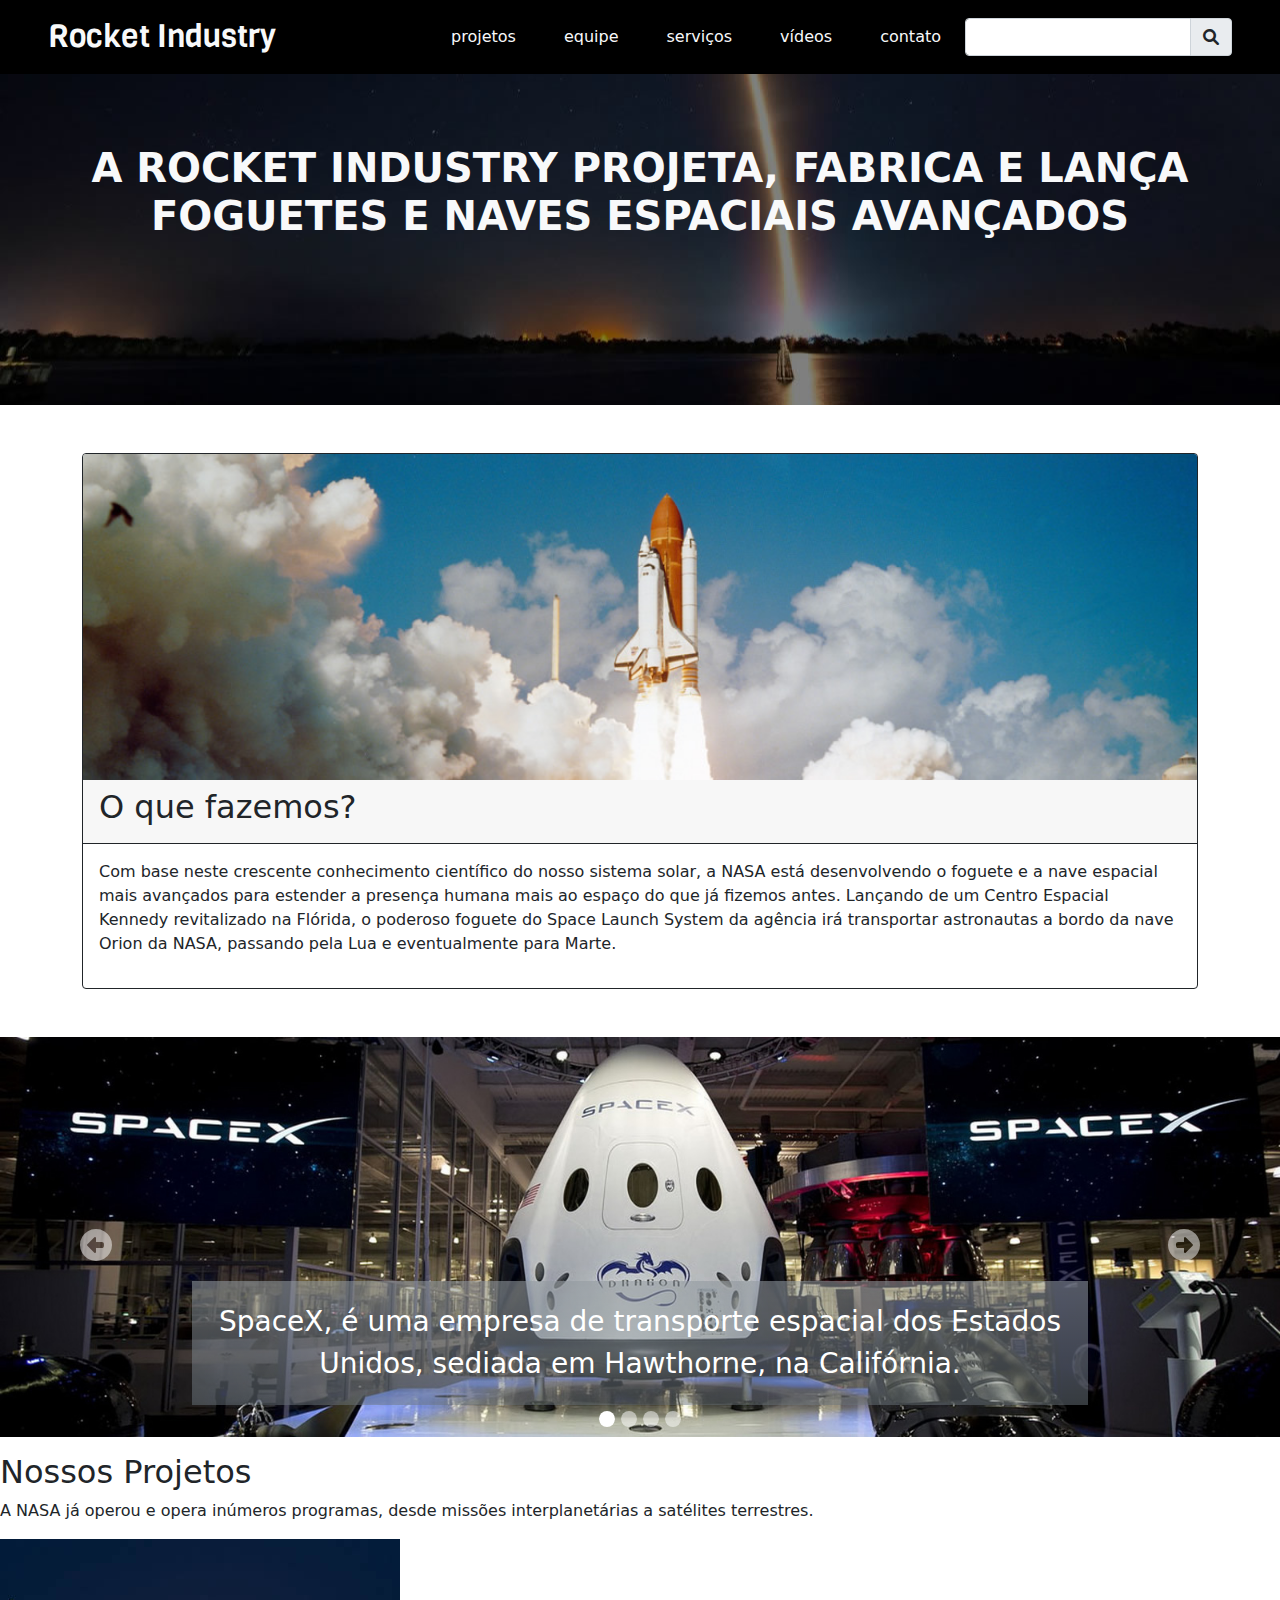
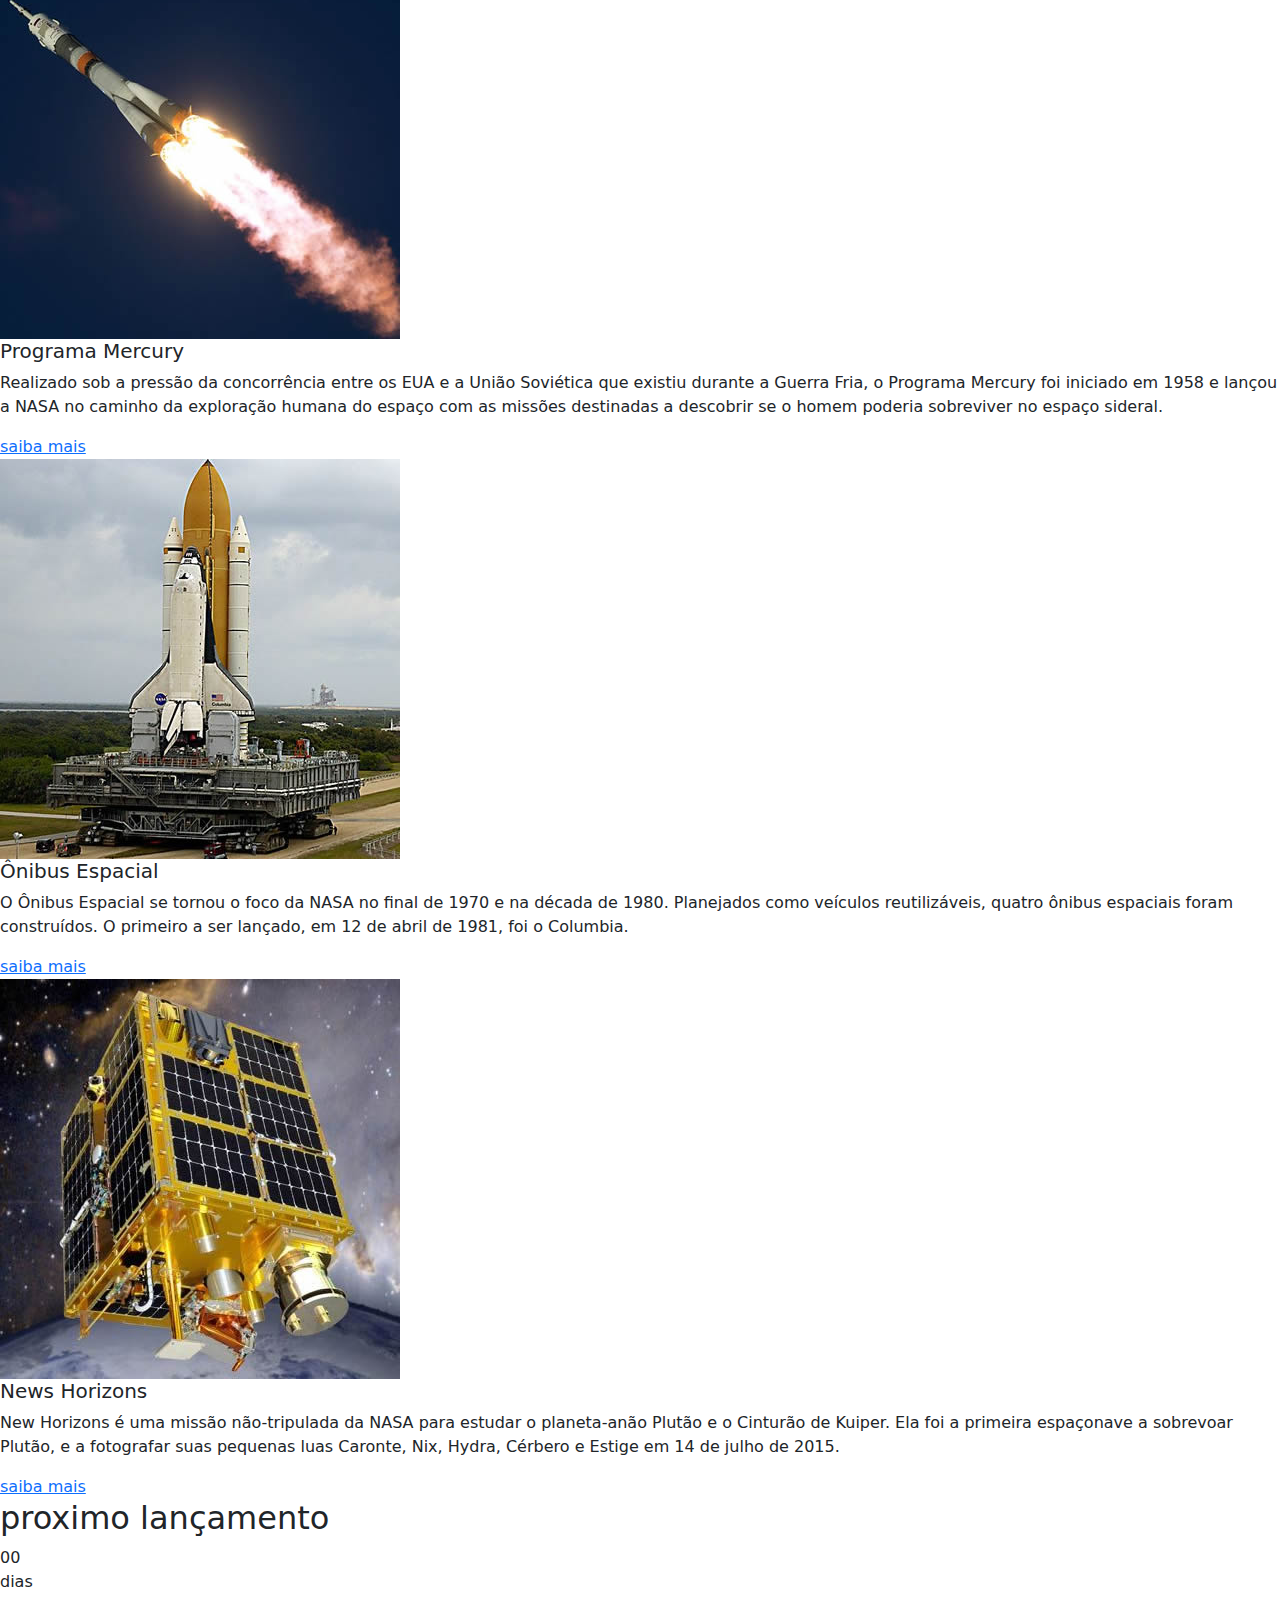
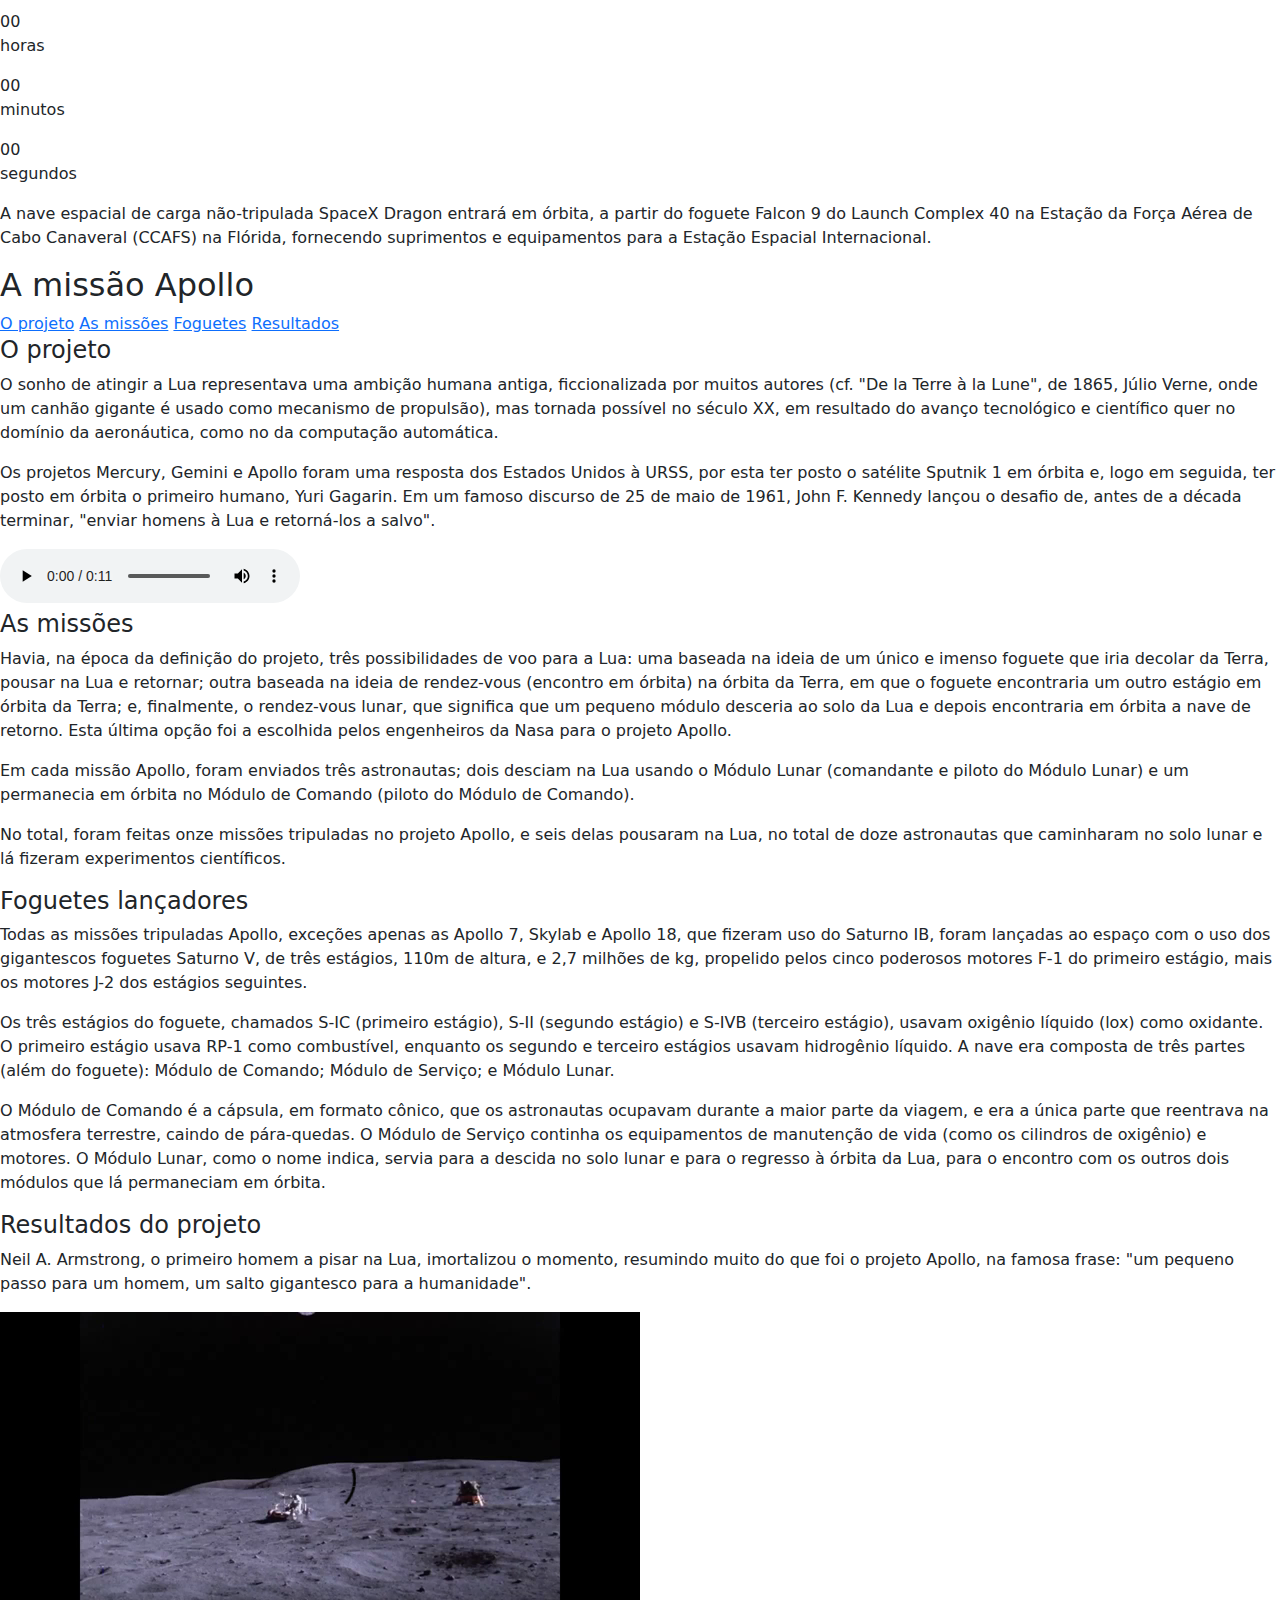
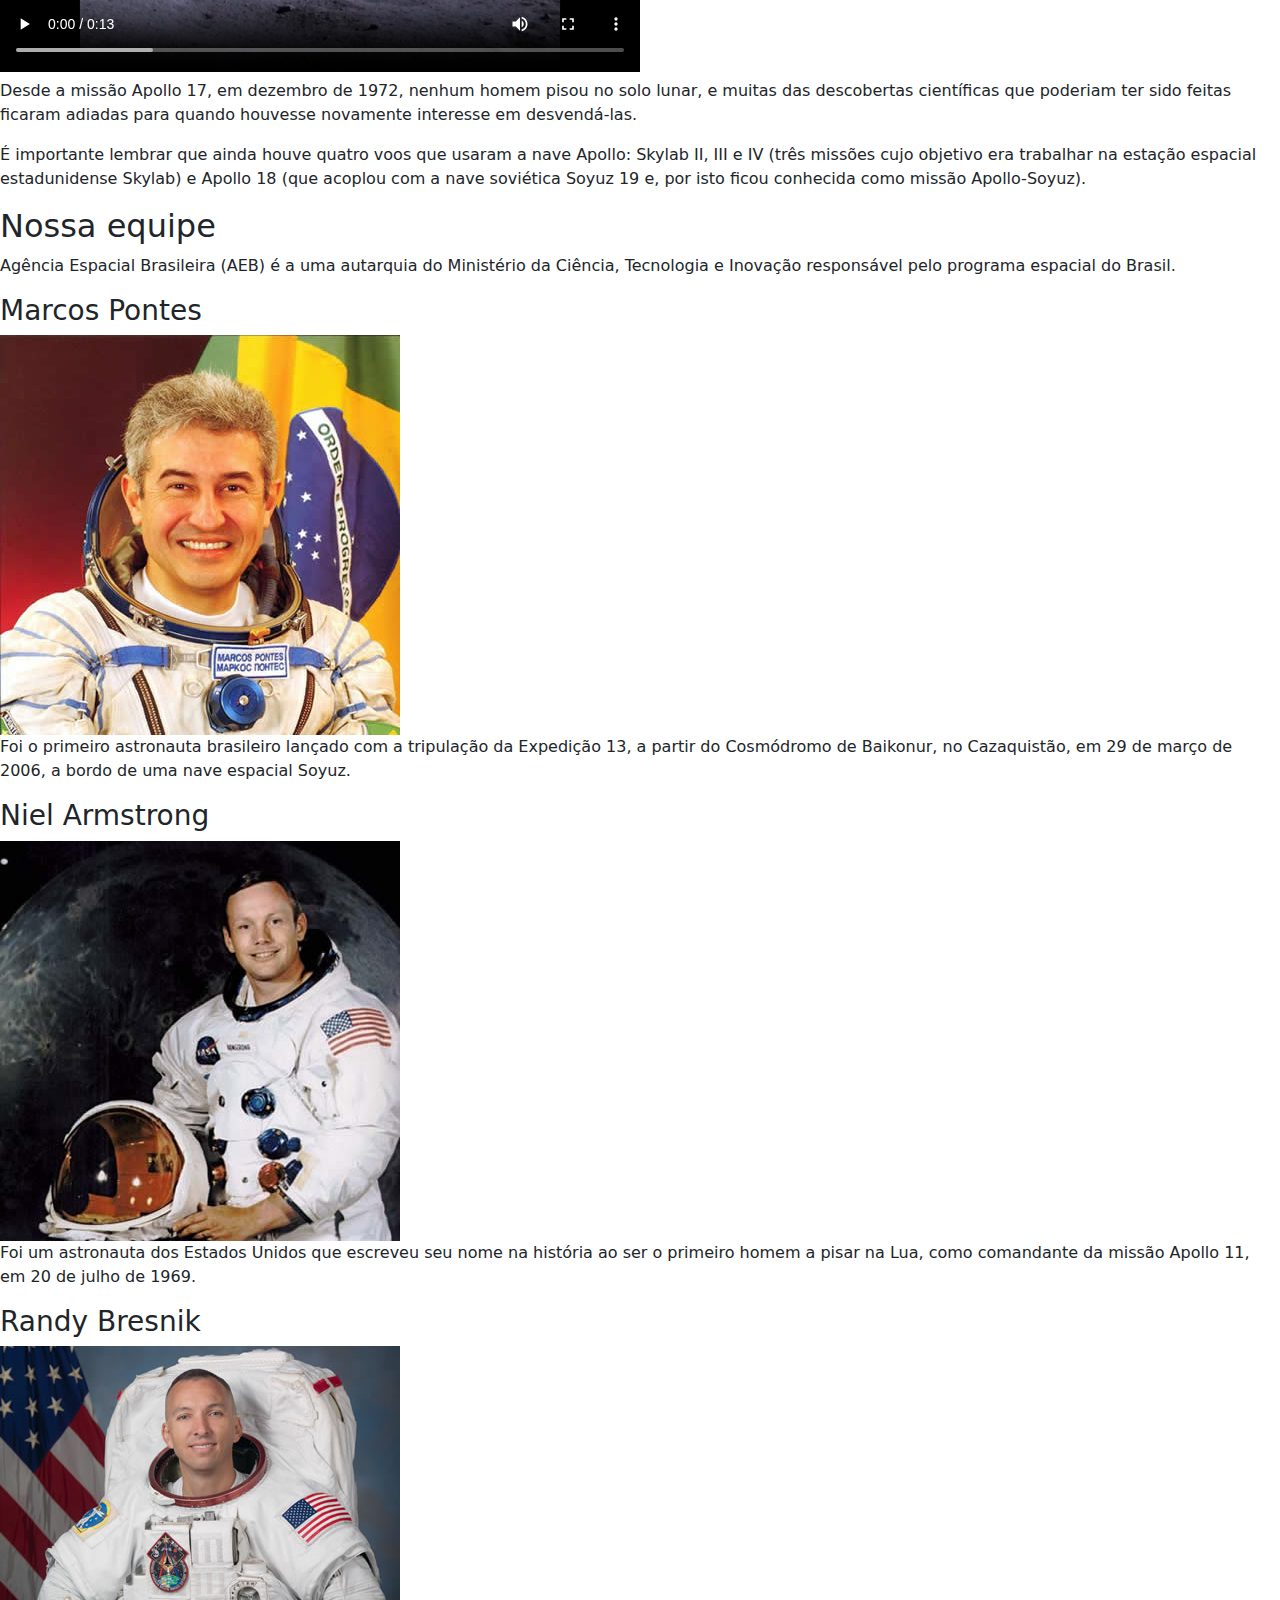
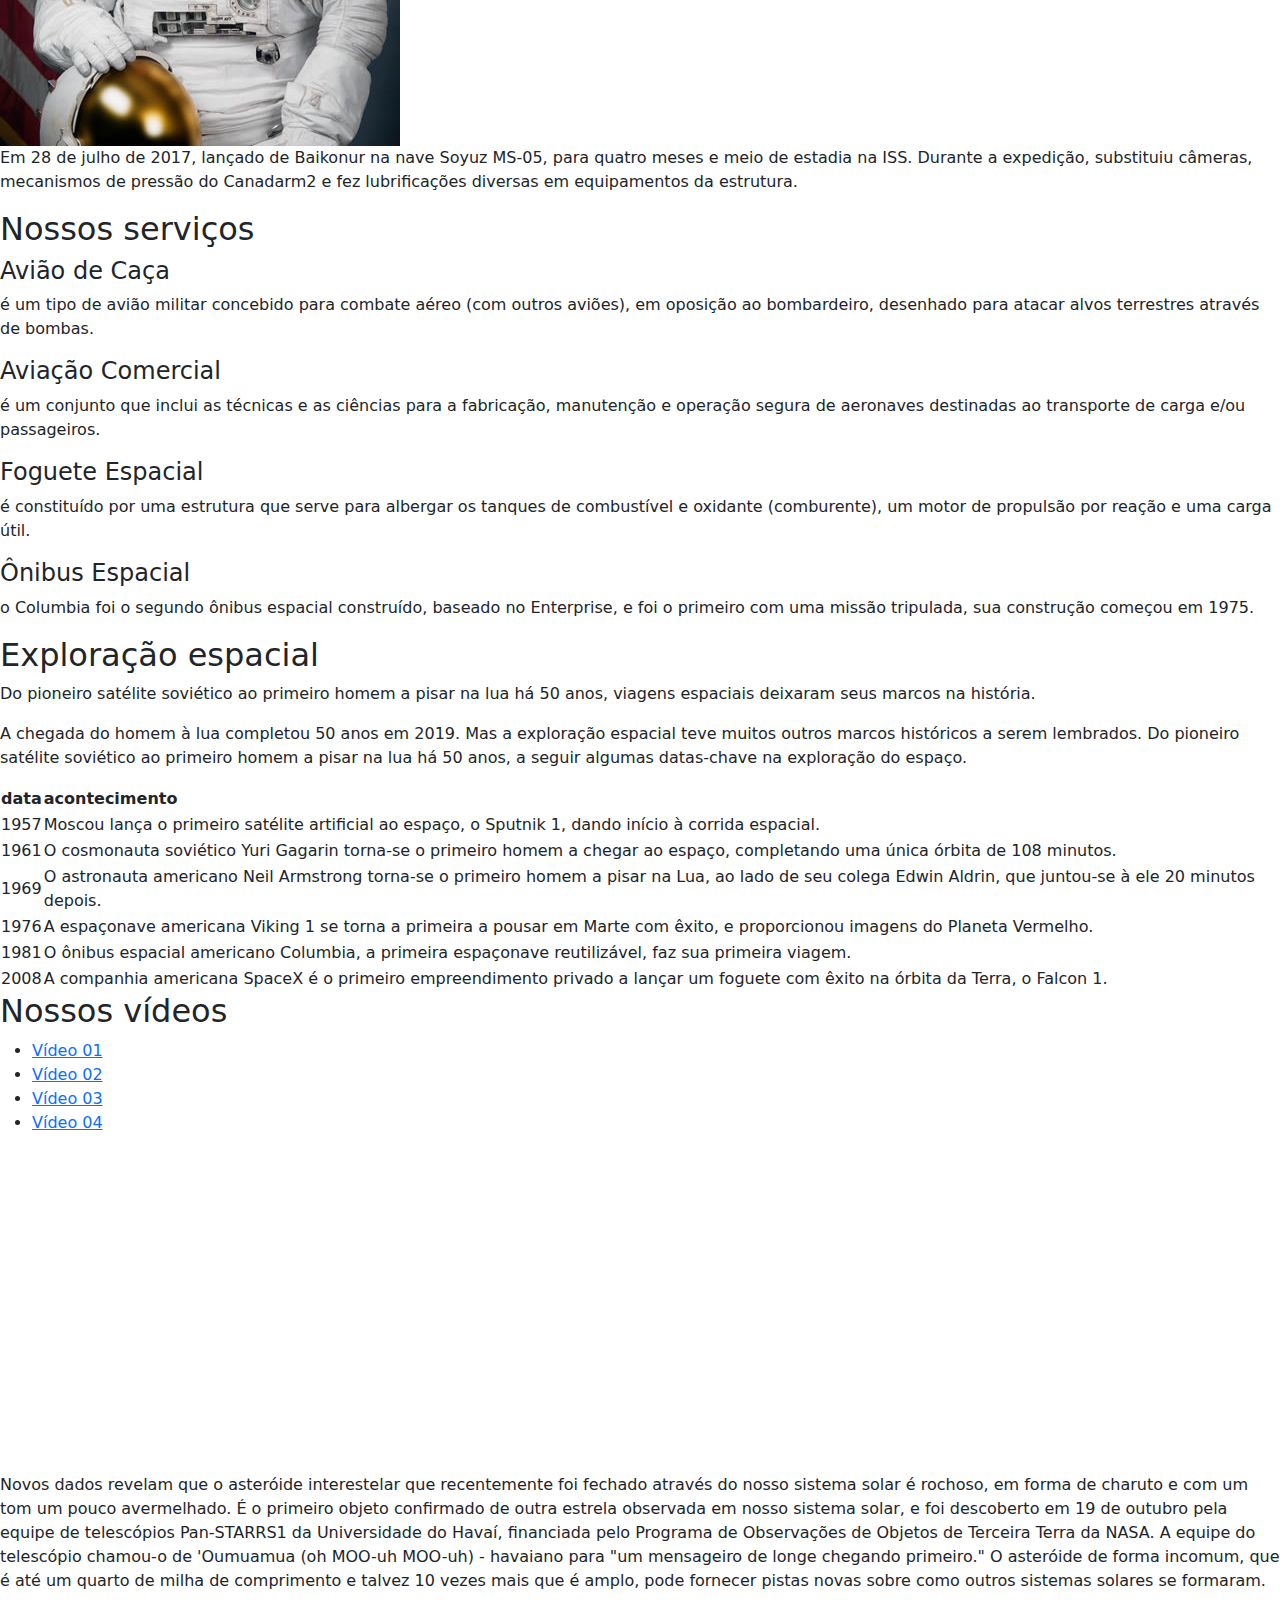
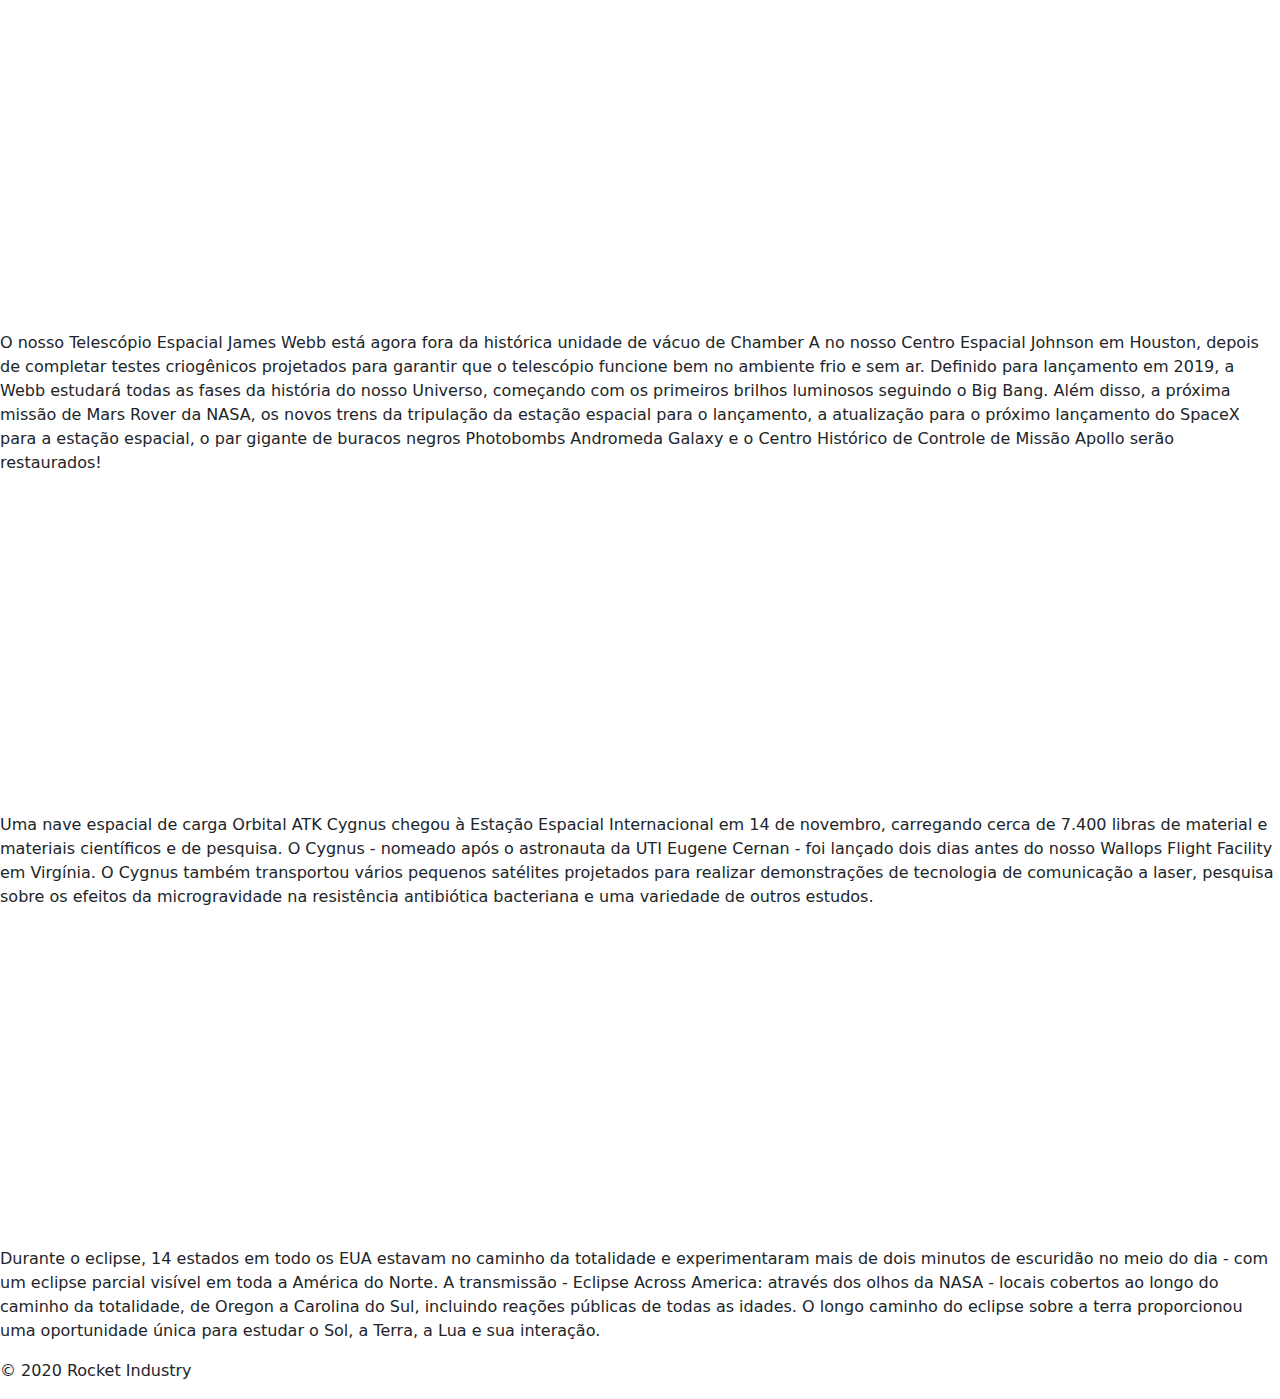
<file: rocket_industry/index.html>
<!DOCTYPE html>
<html lang="pt-br">
<head>

	<title>Rocket Industry</title>
	
	<meta charset="UTF-8">
	<meta name="viewport" content="width=device-width, initial-scale=1.0">

	<!-- favicon -->
	<link rel="shortcut icon" href="images/favicon.png">
	<!-- Arquivos css  -->
	<link rel="stylesheet" href="css/bootstrap.css">
	<link rel="stylesheet" href="css/all.css">
	<link rel="stylesheet" href="css/estilo.css">
	
</head>
<body>
	<div class="container-fluid no-padding"> 
	<!-- start header -->
	<header class="fixed-top">
		<nav class="navbar navbar-expand-xl px-5">
			<a href="#" class="navbar-brand text-light titulo1">Rocket Industry</a>
			<button class="navbar-toggler text-light" data-bs-toggle="collapse" data-bs-target="#menubar"><span class="fa-solid fa-bars"></span></button>

			<div class="collapse navbar-collapse justify-content-end" id="menubar">
				<ul class="navbar-nav">
					<li class="nav-item"><a href="#" class="nav-link text-light px-4">projetos</a></li>
					<li class="nav-item"><a href="#" class="nav-link text-light px-4">equipe</a></li>
					<li class="nav-item"><a href="#" class="nav-link text-light px-4">serviços</a></li>
					<li class="nav-item"><a href="#" class="nav-link text-light px-4">vídeos</a></li>
					<li class="nav-item"><a href="#" class="nav-link text-light px-4">contato</a></li>
				</ul>

				<form action="">
					<div class="input-group">
						<input type="search" class="form-control">
						<!-- <input type="submit" value="ok"> -->
						<button type="submit" class="input-group-text"><span class="fa-solid fa-magnifying-glass"></span></button>
					</div>
				</form>
			</div>
		</nav>
	</header>

	<!-- start boasvindas -->
	<section class="pt-5 boasvindas">
		<div class="pt-5">
			<h2 class="text-light text-center display-6 text-uppercase fw-bold pt-5">A Rocket Industry projeta, fabrica e lança foguetes e naves espaciais avançados</h2>
		</div>
	</section>

	<!-- start quemsomos -->
	<section class="my-5 container">
		<div class="card border-dark">
			<img src="images/quemsomos.jpg" class="card-img-top">
			<div class="card-header border-dark">
				<h2>O que fazemos?</h2>
			</div>
			<div class="card-body">
				<p>Com base neste crescente conhecimento científico do nosso sistema solar, a NASA está desenvolvendo o foguete e a nave espacial mais avançados para estender a presença humana mais ao espaço do que já fizemos antes. Lançando de um Centro Espacial Kennedy revitalizado na Flórida, o poderoso foguete do Space Launch System da agência irá transportar astronautas a bordo da nave Orion da NASA, passando pela Lua e eventualmente para Marte.</p>
			</div>
		</div>
	</section>

	<!-- start slideshow -->
	<section class="carousel slide carousel-fade" data-bs-ride="carousel" id="slideshow">
		<ul class="carousel-indicators">
			<li data-bs-target="#slideshow" data-bs-slide-to="0" class="active"></li>
			<li data-bs-target="#slideshow" data-bs-slide-to="1"></li>
			<li data-bs-target="#slideshow" data-bs-slide-to="2"></li>
			<li data-bs-target="#slideshow" data-bs-slide-to="3"></li>
		</ul>
		<div class="carousel-inner">
			<figure class="carousel-item active">
				<img src="images/slider-1.jpg" class="img-fluid">
				<figcaption class="carousel-caption bg-secondary bg-gradient bg-opacity-50">
					<p class="fs-3 mb-0">SpaceX, é uma empresa de transporte espacial dos Estados Unidos, sediada em Hawthorne, na Califórnia.</p>
				</figcaption>
			</figure> 
			<figure class="carousel-item" >
				<img src="images/slider-2.jpg"  class="img-fluid">
				<figcaption class="carousel-caption  bg-secondary bg-gradient bg-opacity-50"> 
					<p class="fs-3 mb-0">Dragon é a designação de uma espaçonave capaz de levar carga e/ou uma tripulação de até sete pessoas à uma órbita terrestre baixa.</p>
				</figcaption>
			</figure>
			<figure class="carousel-item">
				<img src="images/slider-3.jpg" class="img-fluid">
				<figcaption class="carousel-caption  bg-secondary bg-gradient bg-opacity-50">
					<p class="fs-3 mb-0">O ônibus espacial foi um sofisticado veículo parcialmente reutilizável usado pela NASA como veículo lançador de satélites, nave para suas missões tripuladas de reparos e aparelhos em órbita no espaço e reabastecimento da Estação Espacial Internacional.</p>
				</figcaption>
			</figure>
			<figure class="carousel-item">
				<img src="images/slider-4.jpg"  class="img-fluid">
				<figcaption class="carousel-caption  bg-secondary bg-gradient bg-opacity-50">
					<p class="fs-3 mb-0">O ônibus espacial tornou-se o sucessor da nave Apollo usada durante o Projeto Apollo. O ônibus espacial foi lançado pela primeira vez em 1981 e realizou sua última missão em 2011.</p>
				</figcaption>
			</figure>
		</div>
		<button class="carousel-control-prev" data-bs-slide="prev"  data-bs-target="#slideshow"><span class="fa-solid fa-circle-left fs-2"></span></button>
		<button class="carousel-control-next" data-bs-slide="next" data-bs-target="#slideshow"><span class="fa-solid fa-circle-right fs-2"></span></button>

		<script>
			var myCarousel = document.querySelector('#slideshow')
			var carousel = new bootstrap.Carousel(myCarousel,{
				interval: 1000,
				pause: false
			})
		</script>
		
	</section>

	<!-- start projetos -->
	<section>
		<h2>Nossos Projetos</h2>
		<p>A NASA já operou e opera inúmeros programas, desde missões interplanetárias a satélites terrestres.</p>

		<div>
			<img src="images/feature-1.jpg">
			<div>
				<h5>Programa Mercury</h5>
			</div>
			<div>
				<p>Realizado sob a pressão da concorrência entre os EUA e a União Soviética que existiu durante a Guerra Fria, o Programa Mercury foi iniciado em 1958 e lançou a NASA no caminho da exploração humana do espaço com as missões destinadas a descobrir se o homem poderia sobreviver no espaço sideral. </p>
			</div>
			<div >
				<a href="https://pt.wikipedia.org/wiki/Projeto_Mercury">saiba mais</a>
			</div>
		</div>

		<div>
			<img src="images/feature-2.jpg">
			<div>
				<h5>Ônibus Espacial</h5>
			</div>
			<div>
				<p>O Ônibus Espacial se tornou o foco da NASA no final de 1970 e na década de 1980. Planejados como veículos reutilizáveis, quatro ônibus espaciais foram construídos. O primeiro a ser lançado, em 12 de abril de 1981, foi o Columbia.</p>
			</div>
			<div>
				<a href="https://www.infoescola.com/astronomia/onibus-espacial/">saiba mais</a>
			</div>
		</div>

		<div>
			<img src="images/feature-3.jpg">
			<div>
				<h5>News Horizons</h5>
			</div>
			<div>
				<p>New Horizons é uma missão não-tripulada da NASA para estudar o planeta-anão Plutão e o Cinturão de Kuiper. Ela foi a primeira espaçonave a sobrevoar Plutão, e a fotografar suas pequenas luas Caronte, Nix, Hydra, Cérbero e Estige em 14 de julho de 2015.</p>
			</div>
			<div>
				<a href="https://www.nasa.gov/mission_pages/newhorizons/main/index.html">saiba mais</a>
			</div>
		</div>
	</section>

	<!-- start contador -->
	<section>
		<div>
			<h2>proximo lançamento</h2>

			<div>
				<div>
					<span>00</span><p>dias</p>
				</div>

				<div>
					<span>00</span><p>horas</p>
				</div>

				<div>
					<span>00</span><p>minutos</p>
				</div>

				<div>
					<span>00</span><p>segundos</p>
				</div>
			</div>

			<p>A nave espacial de carga não-tripulada SpaceX Dragon entrará em órbita, a partir do foguete Falcon 9 do Launch Complex 40 na Estação da Força Aérea de Cabo Canaveral (CCAFS) na Flórida, fornecendo suprimentos e equipamentos para a Estação Espacial Internacional.</p>

		</div>
	</section>
	
	<!-- start apollo -->
	<section>
		<h2>A missão Apollo</h2>

		<div>
			<div>
				<a href="#">O projeto</a>
				<a href="#">As missões</a>
				<a href="#">Foguetes</a>
				<a href="#">Resultados</a>
			</div>

			<div>
				<h4>O projeto</h4>
				<p>O sonho de atingir a Lua representava uma ambição humana antiga, ficcionalizada por muitos autores (cf. "De la Terre à la Lune", de 1865, Júlio Verne, onde um canhão gigante é usado como mecanismo de propulsão), mas tornada possível no século XX, em resultado do avanço tecnológico e científico quer no domínio da aeronáutica, como no da computação automática.</p>

				<p>Os projetos Mercury, Gemini e Apollo foram uma resposta dos Estados Unidos à URSS, por esta ter posto o satélite Sputnik 1 em órbita e, logo em seguida, ter posto em órbita o primeiro humano, Yuri Gagarin. Em um famoso discurso de 25 de maio de 1961, John F. Kennedy lançou o desafio de, antes de a década terminar, "enviar homens à Lua e retorná-los a salvo".
				</p>

				<audio src="midia/Discurso_de_Kennedy.ogg" controls></audio>
			</div>

			<div>
				<h4>As missões</h4>
				<p>Havia, na época da definição do projeto, três possibilidades de voo para a Lua: uma baseada na ideia de um único e imenso foguete que iria decolar da Terra, pousar na Lua e retornar; outra baseada na ideia de rendez-vous (encontro em órbita) na órbita da Terra, em que o foguete encontraria um outro estágio em órbita da Terra; e, finalmente, o rendez-vous lunar, que significa que um pequeno módulo desceria ao solo da Lua e depois encontraria em órbita a nave de retorno. Esta última opção foi a escolhida pelos engenheiros da Nasa para o projeto Apollo.</p>

				<p>Em cada missão Apollo, foram enviados três astronautas; dois desciam na Lua usando o Módulo Lunar (comandante e piloto do Módulo Lunar) e um permanecia em órbita no Módulo de Comando (piloto do Módulo de Comando).</p>

				<p>No total, foram feitas onze missões tripuladas no projeto Apollo, e seis delas pousaram na Lua, no total de doze astronautas que caminharam no solo lunar e lá fizeram experimentos científicos.</p>
			</div>

			<div>
				<h4>Foguetes lançadores</h4>
				<p>Todas as missões tripuladas Apollo, exceções apenas as Apollo 7, Skylab e Apollo 18, que fizeram uso do Saturno IB, foram lançadas ao espaço com o uso dos gigantescos foguetes Saturno V, de três estágios, 110m de altura, e 2,7 milhões de kg, propelido pelos cinco poderosos motores F-1 do primeiro estágio, mais os motores J-2 dos estágios seguintes.</p>

				<p>Os três estágios do foguete, chamados S-IC (primeiro estágio), S-II (segundo estágio) e S-IVB (terceiro estágio), usavam oxigênio líquido (lox) como oxidante. O primeiro estágio usava RP-1 como combustível, enquanto os segundo e terceiro estágios usavam hidrogênio líquido. A nave era composta de três partes (além do foguete): Módulo de Comando; Módulo de Serviço; e Módulo Lunar.</p>

				<p>O Módulo de Comando é a cápsula, em formato cônico, que os astronautas ocupavam durante a maior parte da viagem, e era a única parte que reentrava na atmosfera terrestre, caindo de pára-quedas. O Módulo de Serviço continha os equipamentos de manutenção de vida (como os cilindros de oxigênio) e motores. O Módulo Lunar, como o nome indica, servia para a descida no solo lunar e para o regresso à órbita da Lua, para o encontro com os outros dois módulos que lá permaneciam em órbita.</p>
			</div>

			<div>
				<h4>Resultados do projeto</h4>
				<p>Neil A. Armstrong, o primeiro homem a pisar na Lua, imortalizou o momento, resumindo muito do que foi o projeto Apollo, na famosa frase: "um pequeno passo para um homem, um salto gigantesco para a humanidade".</p>

				<div>
					<video src="midia/Ap16_rover.ogv.360p.webm" controls></video>
				</div>

				<p>Desde a missão Apollo 17, em dezembro de 1972, nenhum homem pisou no solo lunar, e muitas das descobertas científicas que poderiam ter sido feitas ficaram adiadas para quando houvesse novamente interesse em desvendá-las.</p>

				<p>É importante lembrar que ainda houve quatro voos que usaram a nave Apollo: Skylab II, III e IV (três missões cujo objetivo era trabalhar na estação espacial estadunidense Skylab) e Apollo 18 (que acoplou com a nave soviética Soyuz 19 e, por isto ficou conhecida como missão Apollo-Soyuz).</p>
			</div>
		</div>
	</section>

	<!-- start equipe -->
	<section>
		<div>
			<h2>Nossa equipe</h2>
			<p>Agência Espacial Brasileira (AEB) é a uma autarquia do Ministério da Ciência, Tecnologia e Inovação responsável pelo programa espacial do Brasil. </p>

			<div>
				<div>
					<h3>Marcos Pontes</h3>
					<img src="images/equipe-1.jpg" alt="">
					<p>Foi o primeiro astronauta brasileiro lançado com a tripulação da Expedição 13, a partir do Cosmódromo de Baikonur, no Cazaquistão, em 29 de março de 2006, a bordo de uma nave espacial Soyuz.</p>
				</div>

				<div>
					<h3>Niel Armstrong</h3>
					<img src="images/equipe-2.jpg" alt="">
					<p>Foi um astronauta dos Estados Unidos que escreveu seu nome na história ao ser o primeiro homem a pisar na Lua, como comandante da missão Apollo 11, em 20 de julho de 1969.</p>
				</div>

				<div>
					<h3>Randy Bresnik</h3>
					<img src="images/equipe-3.jpg" alt="">
					<p>Em 28 de julho de 2017, lançado de Baikonur na nave Soyuz MS-05, para quatro meses e meio de estadia na ISS. Durante a expedição, substituiu câmeras, mecanismos de pressão do Canadarm2 e fez lubrificações diversas em equipamentos da estrutura.</p>		
				</div>
			</div>
		</div>
	</section>

	<!-- start serviços -->
	<section>
		<h2>Nossos serviços</h2>

		<div>
			<div>
				<span></span>
				<h4>Avião de Caça</h4>
				<p>é um tipo de avião militar concebido para combate aéreo (com outros aviões), em oposição ao bombardeiro, desenhado para atacar alvos terrestres através de bombas.</p>
			</div>

			<div>
				<span></span>
				<h4>Aviação Comercial</h4>
				<p>é um conjunto que inclui as técnicas e as ciências para a fabricação, manutenção e operação segura de aeronaves destinadas ao transporte de carga e/ou passageiros.</p>
			</div>

			<div>
				<span></span>
				<h4>Foguete Espacial</h4>
				<p>é constituído por uma estrutura que serve para albergar os tanques de combustível e oxidante (comburente), um motor de propulsão por reação e uma carga útil.</p>
			</div>

			<div>
				<span></span>
				<h4>Ônibus Espacial</h4>
				<p>o Columbia foi o segundo ônibus espacial construído, baseado no Enterprise, e foi o primeiro com uma missão tripulada, sua construção começou em 1975.</p>
			</div>
		</div>
	</section>

	<!-- start exploracao -->
	<section>
		<div>
			<h2>Exploração espacial</h2>
			<p>Do pioneiro satélite soviético ao primeiro homem a pisar na lua há 50 anos, viagens espaciais deixaram seus marcos na história.</p>
			<p>A chegada do homem à lua completou 50 anos em 2019. Mas a exploração espacial teve muitos outros marcos históricos a serem lembrados. Do pioneiro satélite soviético ao primeiro homem a pisar na lua há 50 anos, a seguir algumas datas-chave na exploração do espaço.</p>

			<table>
				<thead>
					<tr>
						<th>data</th>
						<th>acontecimento</th>
					</tr>
				</thead>
				<tbody>
					<tr>
						<td>1957</td>
						<td>Moscou lança o primeiro satélite artificial ao espaço, o Sputnik 1, dando início à corrida espacial.</td>
					</tr>
					<tr>
						<td>1961</td>
						<td>O cosmonauta soviético Yuri Gagarin torna-se o primeiro homem a chegar ao espaço, completando uma única órbita de 108 minutos.</td>
					</tr>
					<tr>
						<td>1969</td>
						<td>O astronauta americano Neil Armstrong torna-se o primeiro homem a pisar na Lua, ao lado de seu colega Edwin Aldrin, que juntou-se à ele 20 minutos depois.</td>
					</tr>
					<tr>
						<td>1976</td>
						<td>A espaçonave americana Viking 1 se torna a primeira a pousar em Marte com êxito, e proporcionou imagens do Planeta Vermelho.</td>
					</tr>
					<tr>
						<td>1981</td>
						<td>O ônibus espacial americano Columbia, a primeira espaçonave reutilizável, faz sua primeira viagem.</td>
					</tr>
					<tr>
						<td>2008</td>
						<td>A companhia americana SpaceX é o primeiro empreendimento privado a lançar um foguete com êxito na órbita da Terra, o Falcon 1.</td>
					</tr>
				</tbody>
			</table>
		</div>
	</section>

	<!-- start videos -->
	<section>
		<h2>Nossos vídeos</h2>

		<ul>
			<li><a href="#">Vídeo 01</a></li>
			<li><a href="#">Vídeo 02</a></li>
			<li><a href="#">Vídeo 03</a></li>
			<li><a href="#">Vídeo 04</a></li>
		</ul>

		<div>
			<div>
				<div>
					<div>
						<iframe width="560" height="315" src="https://www.youtube.com/embed/iAwbmjcGMZk" frameborder="0" allowfullscreen></iframe>
					</div>
					<div>
						<p>Novos dados revelam que o asteróide interestelar que recentemente foi fechado através do nosso sistema solar é rochoso, em forma de charuto e com um tom um pouco avermelhado. É o primeiro objeto confirmado de outra estrela observada em nosso sistema solar, e foi descoberto em 19 de outubro pela equipe de telescópios Pan-STARRS1 da Universidade do Havaí, financiada pelo Programa de Observações de Objetos de Terceira Terra da NASA. A equipe do telescópio chamou-o de 'Oumuamua (oh MOO-uh MOO-uh) - havaiano para "um mensageiro de longe chegando primeiro." O asteróide de forma incomum, que é até um quarto de milha de comprimento e talvez 10 vezes mais que é amplo, pode fornecer pistas novas sobre como outros sistemas solares se formaram.</p>
					</div>
				</div>
			</div>

			<div>
				<div>
					<div>
						<iframe width="560" height="315" src="https://www.youtube.com/embed/O-woH3u7hJk" frameborder="0" allowfullscreen></iframe>
					</div>
					<div>
						<p>O nosso Telescópio Espacial James Webb está agora fora da histórica unidade de vácuo de Chamber A no nosso Centro Espacial Johnson em Houston, depois de completar testes criogênicos projetados para garantir que o telescópio funcione bem no ambiente frio e sem ar. Definido para lançamento em 2019, a Webb estudará todas as fases da história do nosso Universo, começando com os primeiros brilhos luminosos seguindo o Big Bang. Além disso, a próxima missão de Mars Rover da NASA, os novos trens da tripulação da estação espacial para o lançamento, a atualização para o próximo lançamento do SpaceX para a estação espacial, o par gigante de buracos negros Photobombs Andromeda Galaxy e o Centro Histórico de Controle de Missão Apollo serão restaurados!</p>
					</div>
				</div>
			</div>

			<div>
				<div>
					<div>
						<iframe width="560" height="315" src="https://www.youtube.com/embed/gDHUDFwUkfw" frameborder="0" allowfullscreen></iframe>
					</div>
					<div>
						<p>Uma nave espacial de carga Orbital ATK Cygnus chegou à Estação Espacial Internacional em 14 de novembro, carregando cerca de 7.400 libras de material e materiais científicos e de pesquisa. O Cygnus - nomeado após o astronauta da UTI Eugene Cernan - foi lançado dois dias antes do nosso Wallops Flight Facility em Virgínia. O Cygnus também transportou vários pequenos satélites projetados para realizar demonstrações de tecnologia de comunicação a laser, pesquisa sobre os efeitos da microgravidade na resistência antibiótica bacteriana e uma variedade de outros estudos.</p>
					</div>
				</div>
			</div>

			<div>
				<div>
					<div>
						<iframe width="560" height="315" src="https://www.youtube.com/embed/nr4Sozvo5aU" frameborder="0" allowfullscreen></iframe>
					</div>
					<div>
						<p>Durante o eclipse, 14 estados em todo os EUA estavam no caminho da totalidade e experimentaram mais de dois minutos de escuridão no meio do dia - com um eclipse parcial visível em toda a América do Norte. A transmissão - Eclipse Across America: através dos olhos da NASA - locais cobertos ao longo do caminho da totalidade, de Oregon a Carolina do Sul, incluindo reações públicas de todas as idades. O longo caminho do eclipse sobre a terra proporcionou uma oportunidade única para estudar o Sol, a Terra, a Lua e sua interação.</p>
					</div>
				</div>
			</div>
		</div>
	</section>

	<!-- start rodape -->
	<footer>
		<div>
			<p>&copy; 2020 Rocket Industry </p>
		</div>
	</footer>
</div>
	 <!-- Arquivos JS -->
	 <script src="js/bootstrap.bundle.js"></script>
</body>
</html>
</file>
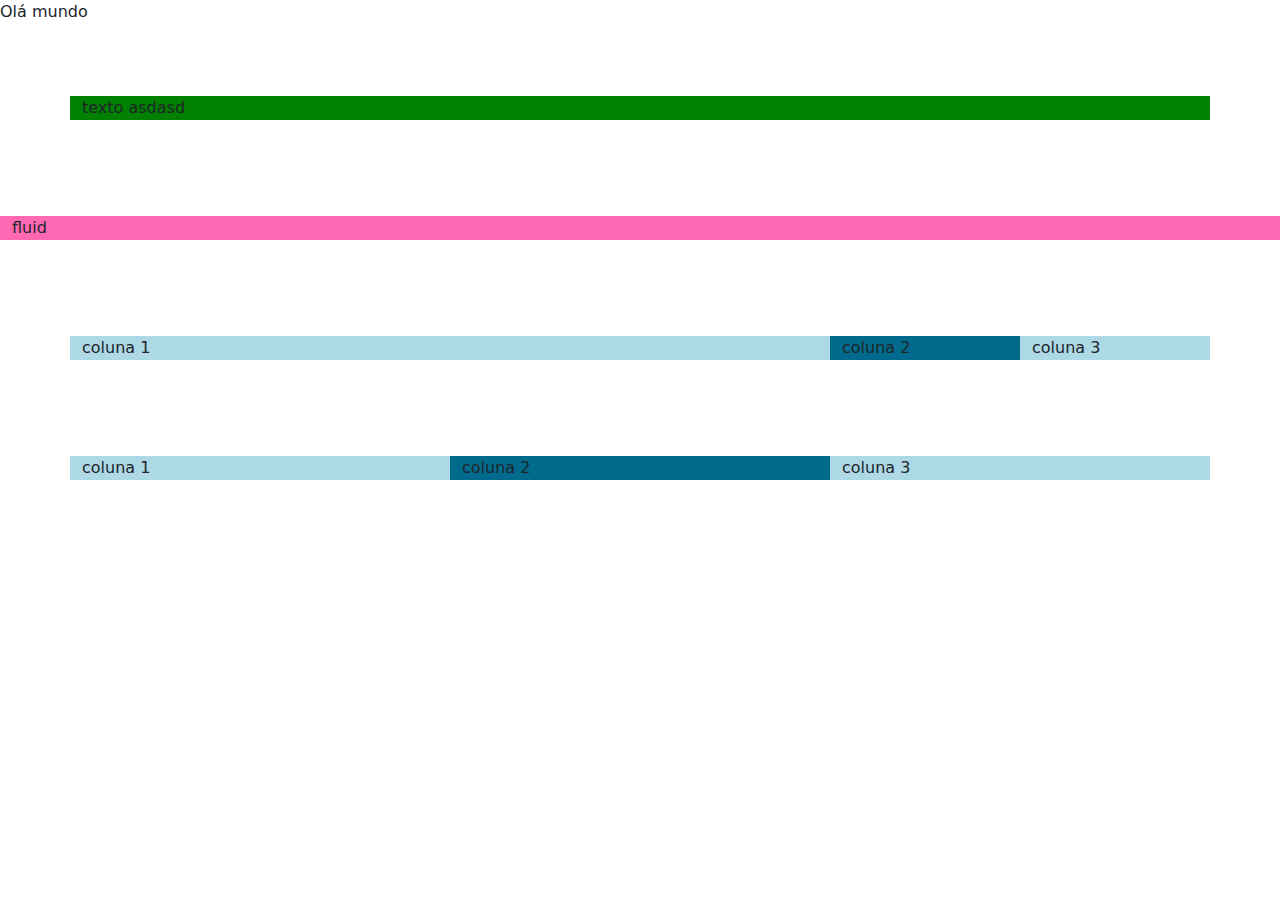
<file: rocket_industry/template.html>
<!DOCTYPE html>
<html lang="en">
<head>
    <meta charset="UTF-8">
    <meta name="viewport" content="width=device-width, initial-scale=1.0">
    <title>Template Bootstrap</title>

    <!-- Arquivos css  -->
    <link rel="stylesheet" href="css/bootstrap.css">
    <style>
        .container{
            background-color: green;
        }
        .container-fluid{
            background-color: hotpink;
        }
        .row{
            background-color: lightblue;
        }
        .col1{
            background-color: lightblue;
        }
        .col2{
            background-color: rgb(0, 106, 141);
        }
    </style>
</head>

<body>
    Olá mundo
    <br><br><br><br>
    <div class="container">
        texto asdasd
    </div>
    <br><br><br><br>
    <div class="container-fluid">
        fluid
    </div>
    <br> <br> <br><br>
    <div class="container">
        <div class="row">
            <div class="col-8 col1">
                coluna 1
            </div>
            <div class="col col2">
                coluna 2
            </div>
            <div class="col col1">
                coluna 3
            </div> 
        </div>
    </div>
    <br> <br> <br><br>
    <div class="container">
        <div class="row">
            <div class="col-md col1">
                coluna 1
            </div>
            <div class="col-lg col2">
                coluna 2
            </div>
            <div class="col-sm col1">
                coluna 3
            </div> 
        </div>
    </div>
    <!-- Arquivos JS -->
    <script src="js/bootstrap.bundle.js"></script>
</body>
</html>
</file>
<file: rocket_industry/css/estilo.css>
@import url('https://fonts.googleapis.com/css2?family=Viga&display=swap');

.navbar{background-color: black}

.no-padding{
    padding-left: 0;
    padding-right: 0;
}

.titulo1{
    font-family: 'Viga';
    font-size: 2rem;
}

.boasvindas{
    background-image: url(../images/jumbotron-bg.jpg);
    background-position: center;
    background-size: cover;
    /* height: 28.125rem; */
    height: 45vh;
}

.img-fluid {
    width: 100%;
  }

.carousel-indicators [data-bs-target]{
    width: 1rem;
    height: 1rem;
    border-radius: 50%;
}

.carousel-caption{
    bottom: 2rem;
}
</file>
